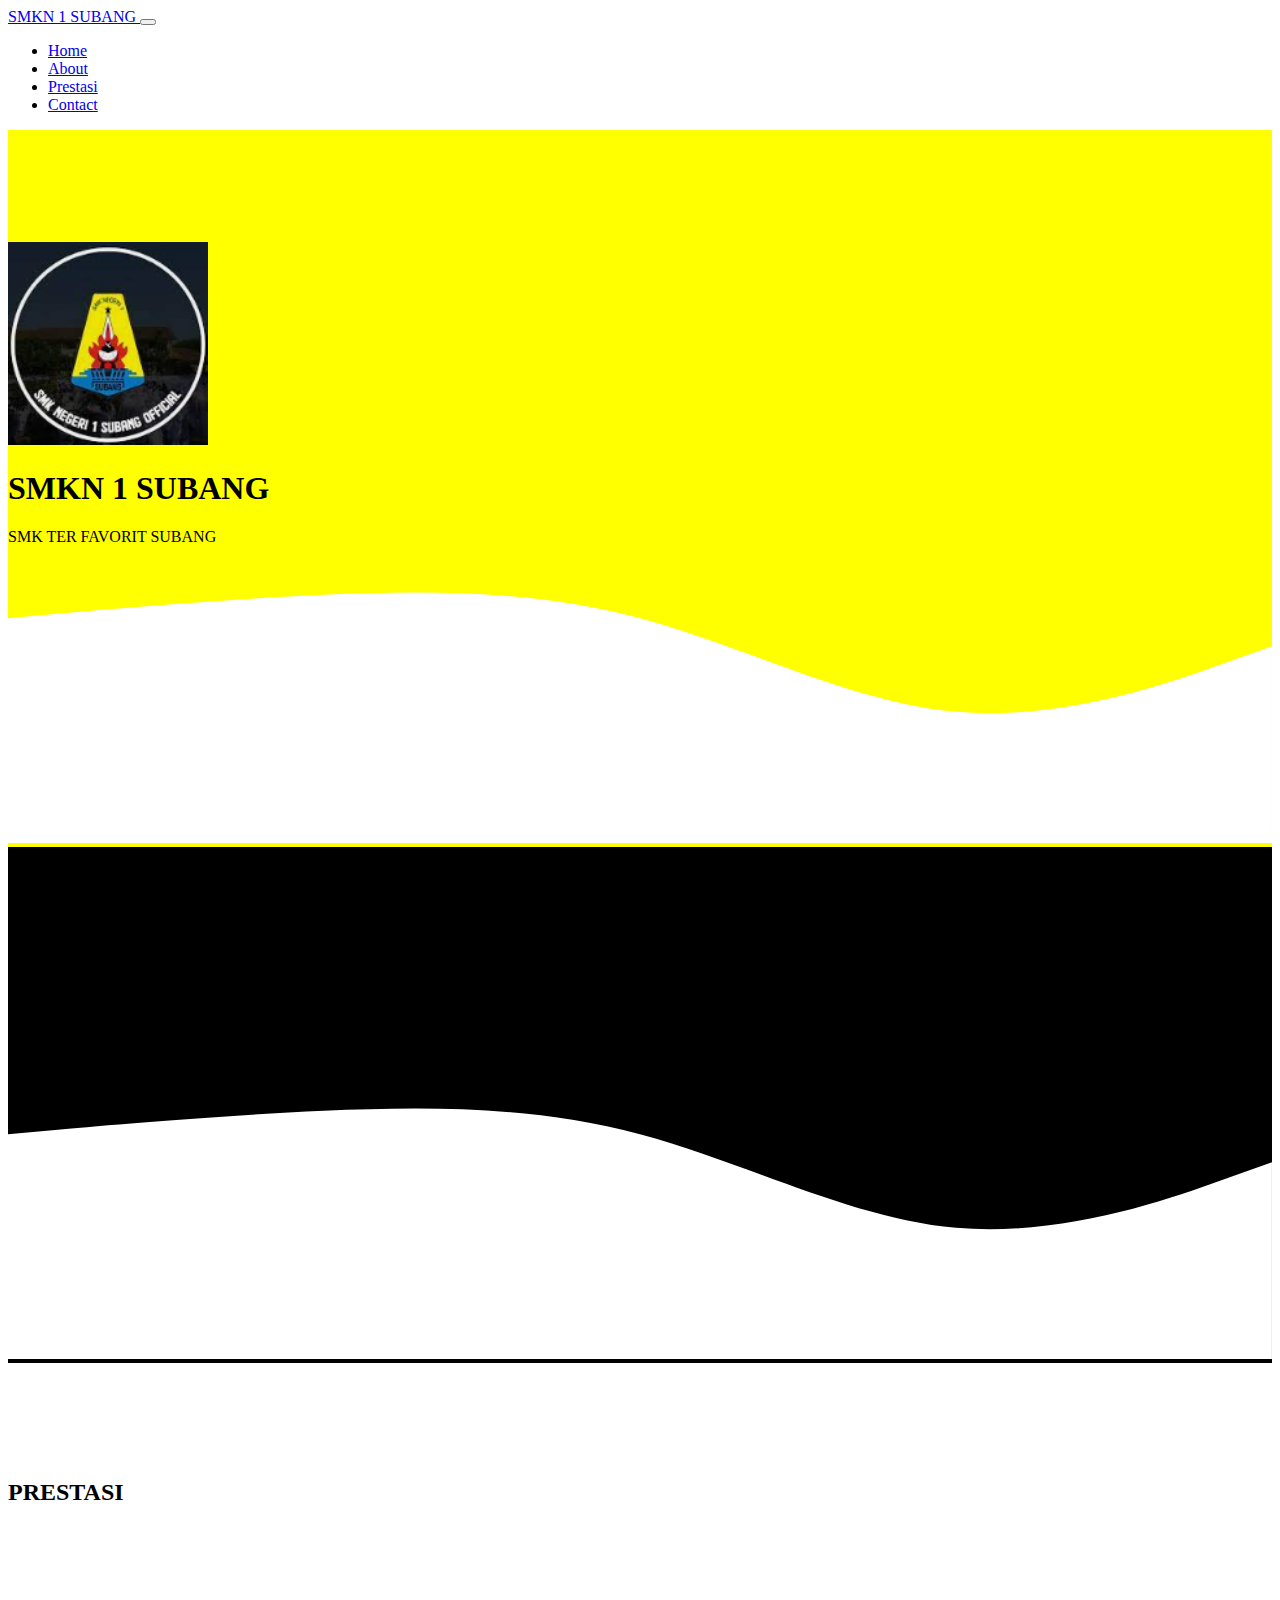
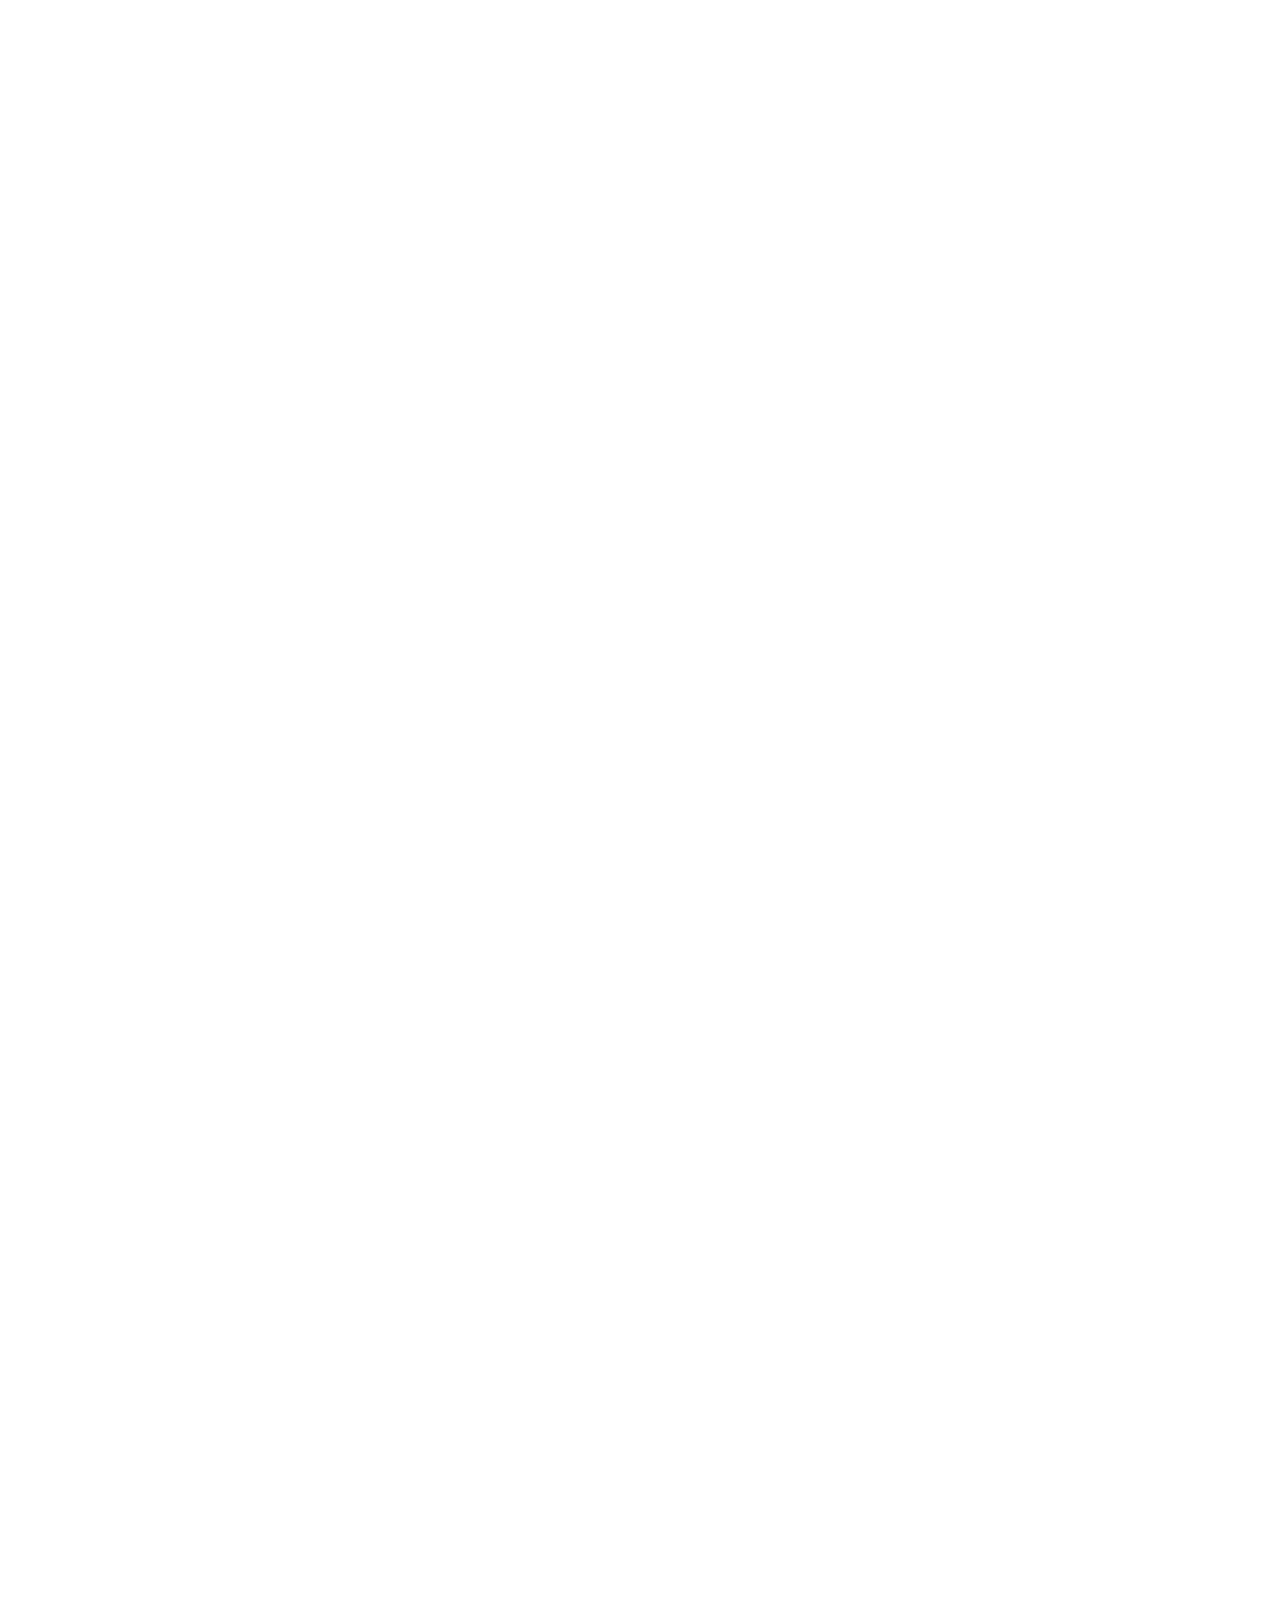
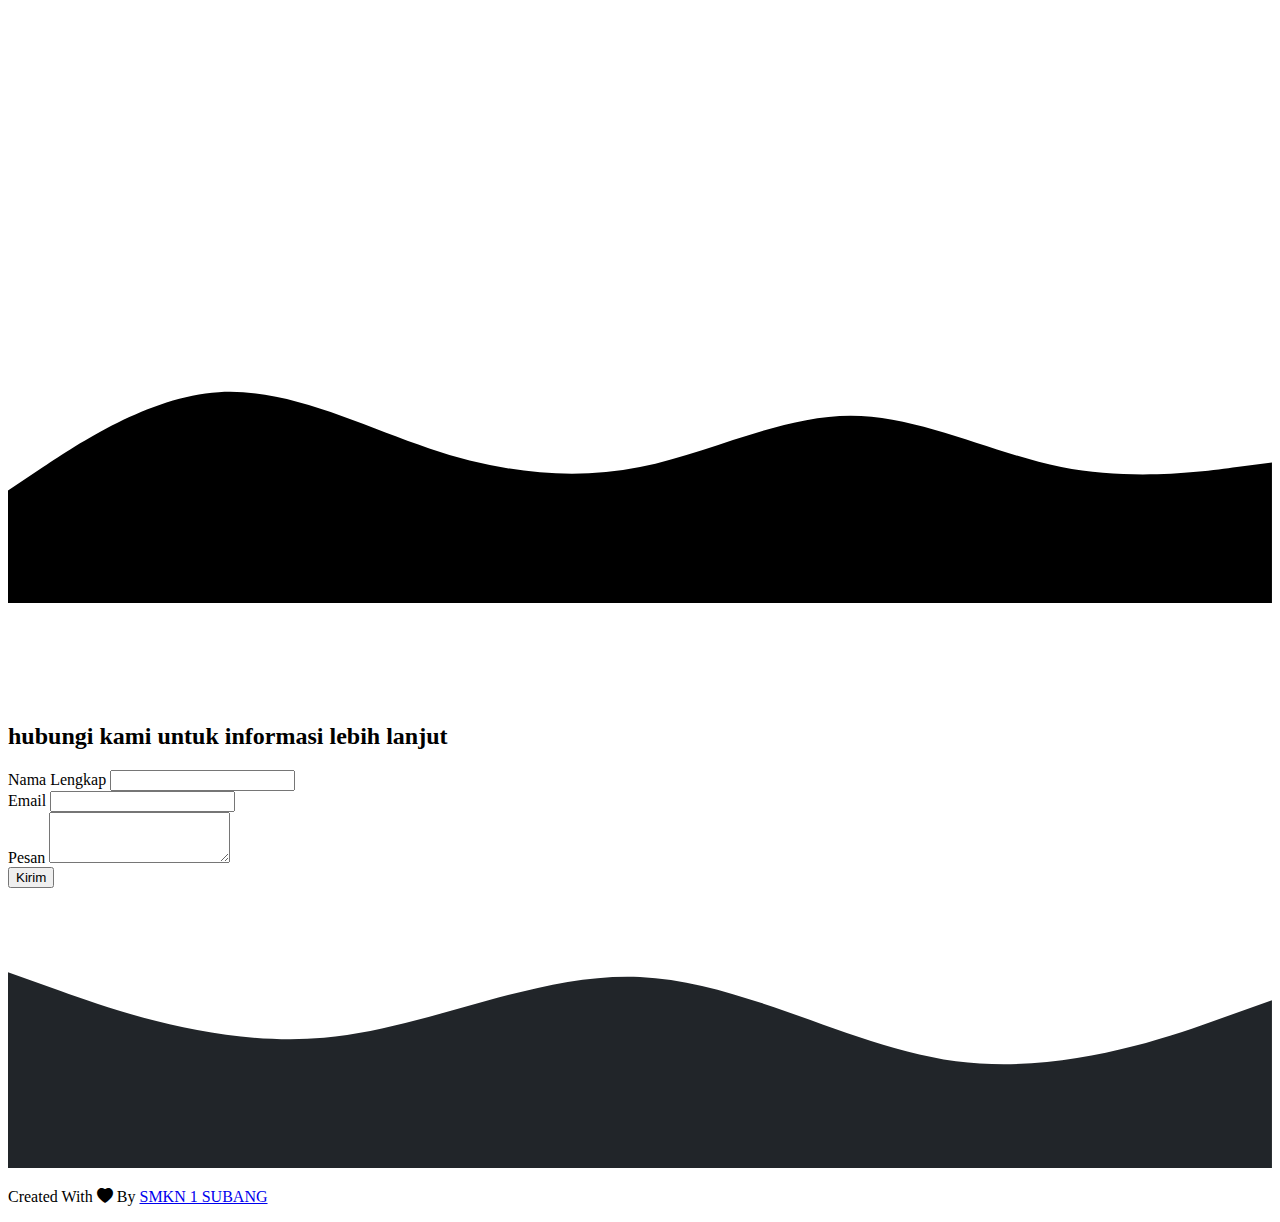
<file: 4-tugasmandiri-websekolah/index.html>
<!DOCTYPE html>
<html lang="en">
  <head>
    <!-- Required meta tags -->
    <meta charset="utf-8" />
    <meta name="viewport" content="width=device-width, initial-scale=1" />

    <!-- Bootstrap CSS -->
    <link href="https://cdn.jsdelivr.net/npm/bootstrap@5.0.2/dist/css/bootstrap.min.css" rel="stylesheet" integrity="sha384-EVSTQN3/azprG1Anm3QDgpJLIm9Nao0Yz1ztcQTwFspd3yD65VohhpuuCOmLASjC" crossorigin="anonymous" />

    <!-- bootstrap icons -->
    <link rel="stylesheet" href="https://cdn.jsdelivr.net/npm/bootstrap-icons@1.8.1/font/bootstrap-icons.css" />

    <!-- AOS -->
    <link rel="stylesheet" href="https://unpkg.com/aos@next/dist/aos.css" />

    <!-- my css -->
    <link rel="stylesheet" href="style.css" />

    <title>SMKN 1 SUBANG</title>
  </head>

  <body id="home">
    <!-- navbar -->
    <nav class="navbar navbar-expand-lg navbar-dark bg-dark shadow fixed-top">
      <div class="container">
        <a class="navbar-brand" href="#">SMKN 1 SUBANG </a>
        <button class="navbar-toggler" type="button" data-bs-toggle="collapse" data-bs-target="#navbarNav" aria-controls="navbarNav" aria-expanded="false" aria-label="Toggle navigation">
          <span class="navbar-toggler-icon"></span>
        </button>
        <div class="collapse navbar-collapse" id="navbarNav">
          <ul class="navbar-nav ms-auto">
            <li class="nav-item">
              <a class="nav-link active" aria-current="page" href="#home">Home</a>
            </li>
            <li class="nav-item">
              <a class="nav-link" href="#about">About</a>
            </li>
            <li class="nav-item">
              <a class="nav-link" href="#projects">Prestasi</a>
            </li>
            <li class="nav-item">
              <a class="nav-link" href="#contact">Contact</a>
            </li>
          </ul>
        </div>
      </div>
    </nav>
    <!-- akhir navbar -->

    <!-- jumbotron -->
    <section class="jumbotron text-center">
      <img src="logo smkn 1 subang.png" alt="Adnan" width="200" class="rounded-circle img-thumbnail" />
      <h1 class="display-4">SMKN 1 SUBANG</h1>
      <p class="lead">SMK TER FAVORIT SUBANG</p>
      <svg xmlns="http://www.w3.org/2000/svg" viewBox="0 0 1440 320">
        <path
          fill="#fff"
          fill-opacity="1"
          d="M0,64L60,58.7C120,53,240,43,360,37.3C480,32,600,32,720,64C840,96,960,160,1080,170.7C1200,181,1320,139,1380,117.3L1440,96L1440,320L1380,320C1320,320,1200,320,1080,320C960,320,840,320,720,320C600,320,480,320,360,320C240,320,120,320,60,320L0,320Z"
        ></path>
      </svg>
    </section>
    <!-- akhir jumbotron -->

    <!-- about -->
    <section id="about">
      <div class="container" data-aos="fade-down-right">
        <div class="row text-center mb-3">
          <div class="col">
            <h2>About Us</h2>
          </div>
        </div>
        <div class="row justify-content-center fs-5 text-center">
          <div class="col-md-4">
            <p>Smkn 1 subang merupakan sekolah terfavorit di daerah subang dengan fasilitas yang bagus</p>
          </div>
          <div class="col-md-4">
            <p>Smkn 1 subang juga merupakan salah satu sekolah yang memiliki banyak piala dan sering memenangkan lomba bergengsi seperti lomba paskibra, dan lain-lain</p>
          </div>
        </div>
      </div>
      <svg xmlns="http://www.w3.org/2000/svg" viewBox="0 0 1440 320">
        <path
          fill="#fff"
          fill-opacity="1"
          d="M0,64L60,58.7C120,53,240,43,360,37.3C480,32,600,32,720,64C840,96,960,160,1080,170.7C1200,181,1320,139,1380,117.3L1440,96L1440,320L1380,320C1320,320,1200,320,1080,320C960,320,840,320,720,320C600,320,480,320,360,320C240,320,120,320,60,320L0,320Z"
        ></path>
      </svg>
    </section>
    <!-- akhir about -->

    <!-- projects -->
    <section class="section" id="projects">
      <div class="container">
        <div class="row text-center mb-3">
          <div class="col">
            <h2>PRESTASI</h2>
          </div>
        </div>
        <div class="row justify-content-center">
          <div class="col-md-4 mb-3">
            <div class="card shadow" data-aos="fade-right" data-aos-offset="450" data-aos-easing="ease-in-sine">
              <img src="paskibra.png" class="card-img-top" alt="penghargaan lomba" />
              <div class="card-body">
                <p class="card-text">Penghargaan yang kami dapatkan ketika memenangkan lomba PASKIBRA</p>
              </div>
            </div>
          </div>
          <div class="col-md-4 mb-3">
            <div class="card shadow" data-aos="flip-up" data-aos-offset="450">
              <img src="lks.png" class="card-img-top" alt="penghargaan lomba" />
              <div class="card-body">
                <p class="card-text">Penghargaan juara 1 dalam lomba LKS tingkat provinsi</p>
              </div>
            </div>
          </div>
          <div class="col-md-4 mb-3">
            <div class="card shadow" data-aos="fade-left" data-aos-offset="450" data-aos-easing="ease-in-sine">
              <img src="hukum.png" class="card-img-top" alt="lomba" />
              <div class="card-body">
                <p class="card-text">Kami juga memenangkan lomba dalam bidang ahli hukum dan menjadi DUTA HUKUM dan HAM</p>
              </div>
            </div>
          </div>
          <div class="col-md-4 mb-3">
            <div class="card shadow" data-aos="fade-up" data-aos-duration="2000">
              <img src="motor.png" class="card-img-top" alt="penghargaan tertinggi " />
              <div class="card-body">
                <p class="card-text">ini merupakan salah satu penemuan smkn 1 subang dalam dunia otomotif</p>
              </div>
            </div>
          </div>
          <div class="col-md-4 mb-3">
            <div class="card shadow" data-aos="fade-up" data-aos-duration="2000">
              <img src="media.png" class="card-img-top" alt="SFW SQUAD" />
              <div class="card-body">
                <p class="card-text">Kami juga pernah di liput 6 media ternama</p>
              </div>
            </div>
          </div>
        </div>
      </div>

      <svg xmlns="http://www.w3.org/2000/svg" viewBox="0 0 1440 320">
        <path
          fill="#000"
          fill-opacity="1"
          d="M0,192L40,165.3C80,139,160,85,240,80C320,75,400,117,480,144C560,171,640,181,720,165.3C800,149,880,107,960,106.7C1040,107,1120,149,1200,165.3C1280,181,1360,171,1400,165.3L1440,160L1440,320L1400,320C1360,320,1280,320,1200,320C1120,320,1040,320,960,320C880,320,800,320,720,320C640,320,560,320,480,320C400,320,320,320,240,320C160,320,80,320,40,320L0,320Z"
        ></path>
      </svg>
    </section>
    <!-- akhir projects -->

    <!-- contact -->
    <section id="contact">
      <div class="container">
        <div class="row text-center mb-3">
          <div class="col">
            <h2>hubungi kami untuk informasi lebih lanjut</h2>
          </div>
        </div>
        <div class="row justify-content-center">
          <div class="col-md-6">
            <form>
              <div class="mb-3">
                <label for="name" class="form-label">Nama Lengkap</label>
                <input type="text" class="form-control" id="name" aria-describedby="name" />
              </div>
              <div class="mb-3">
                <label for="email" class="form-label">Email</label>
                <input type="email" class="form-control" id="email" aria-describedby="email" />
              </div>
              <div class="mb-3">
                <label for="pesan" class="form-label">Pesan</label>
                <textarea class="form-control" id="pesan" rows="3"></textarea>
              </div>
              <button type="submit" class="btn btn-primary">Kirim</button>
            </form>
          </div>
        </div>
      </div>

      <svg xmlns="http://www.w3.org/2000/svg" viewBox="0 0 1440 320">
        <path
          fill="#212529"
          fill-opacity="1"
          d="M0,96L60,117.3C120,139,240,181,360,170.7C480,160,600,96,720,101.3C840,107,960,181,1080,197.3C1200,213,1320,171,1380,149.3L1440,128L1440,320L1380,320C1320,320,1200,320,1080,320C960,320,840,320,720,320C600,320,480,320,360,320C240,320,120,320,60,320L0,320Z"
        ></path>
      </svg>
    </section>
    <!-- akhir contact -->

    <!-- footer -->
    <footer class="bg-dark text-white text-center pb-5">
      <p>Created With <i class="=bi bi-heart-fill text-danger"></i> By <a href="https://www.youtube.com/c/SMKNegeri1SubangOfficial/videos" class="text-white fw-bold">SMKN 1 SUBANG</a></p>
    </footer>
    <!-- akhir footer -->

    <script src="https://cdn.jsdelivr.net/npm/bootstrap@5.0.2/dist/js/bootstrap.bundle.min.js" integrity="sha384-MrcW6ZMFYlzcLA8Nl+NtUVF0sA7MsXsP1UyJoMp4YLEuNSfAP+JcXn/tWtIaxVXM" crossorigin="anonymous"></script>

    <script src="https://unpkg.com/aos@next/dist/aos.js"></script>
    <script>
      AOS.init({
        once: true,
      });
    </script>
  </body>
</html>
</file>
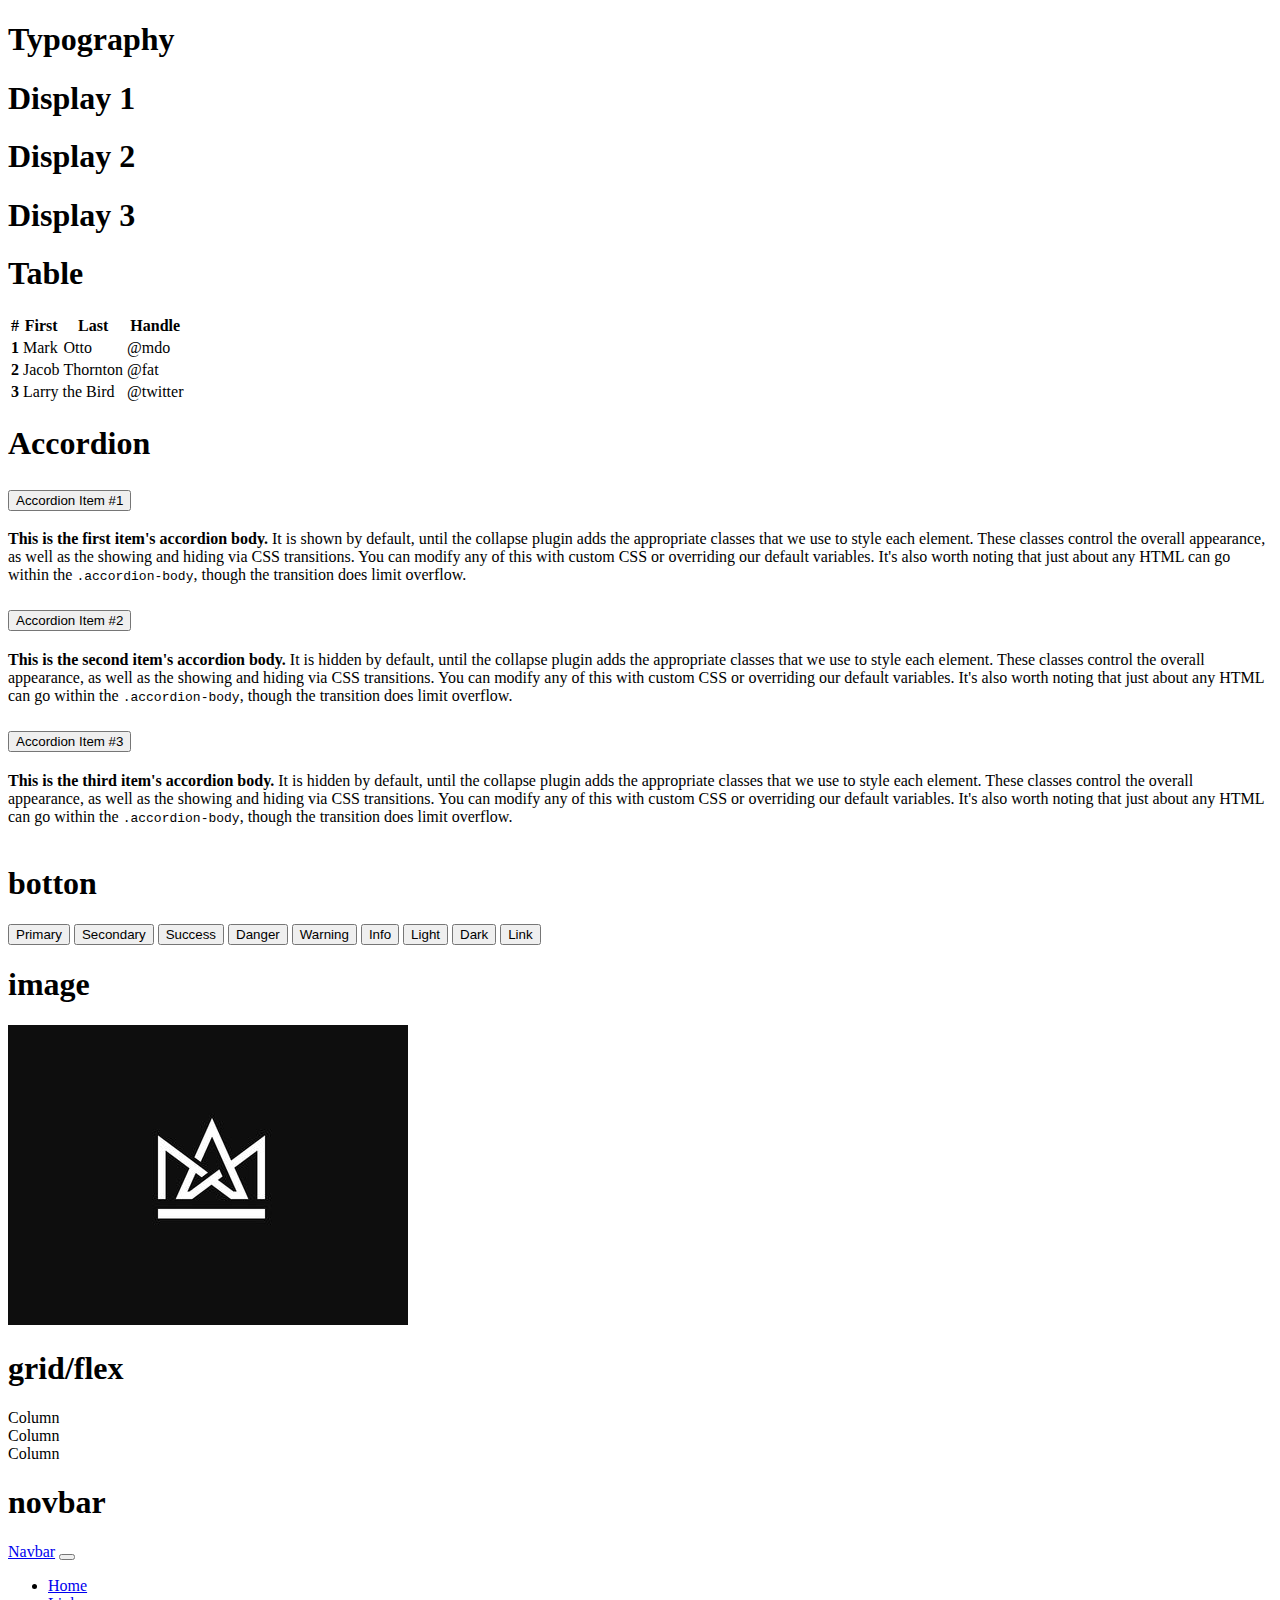
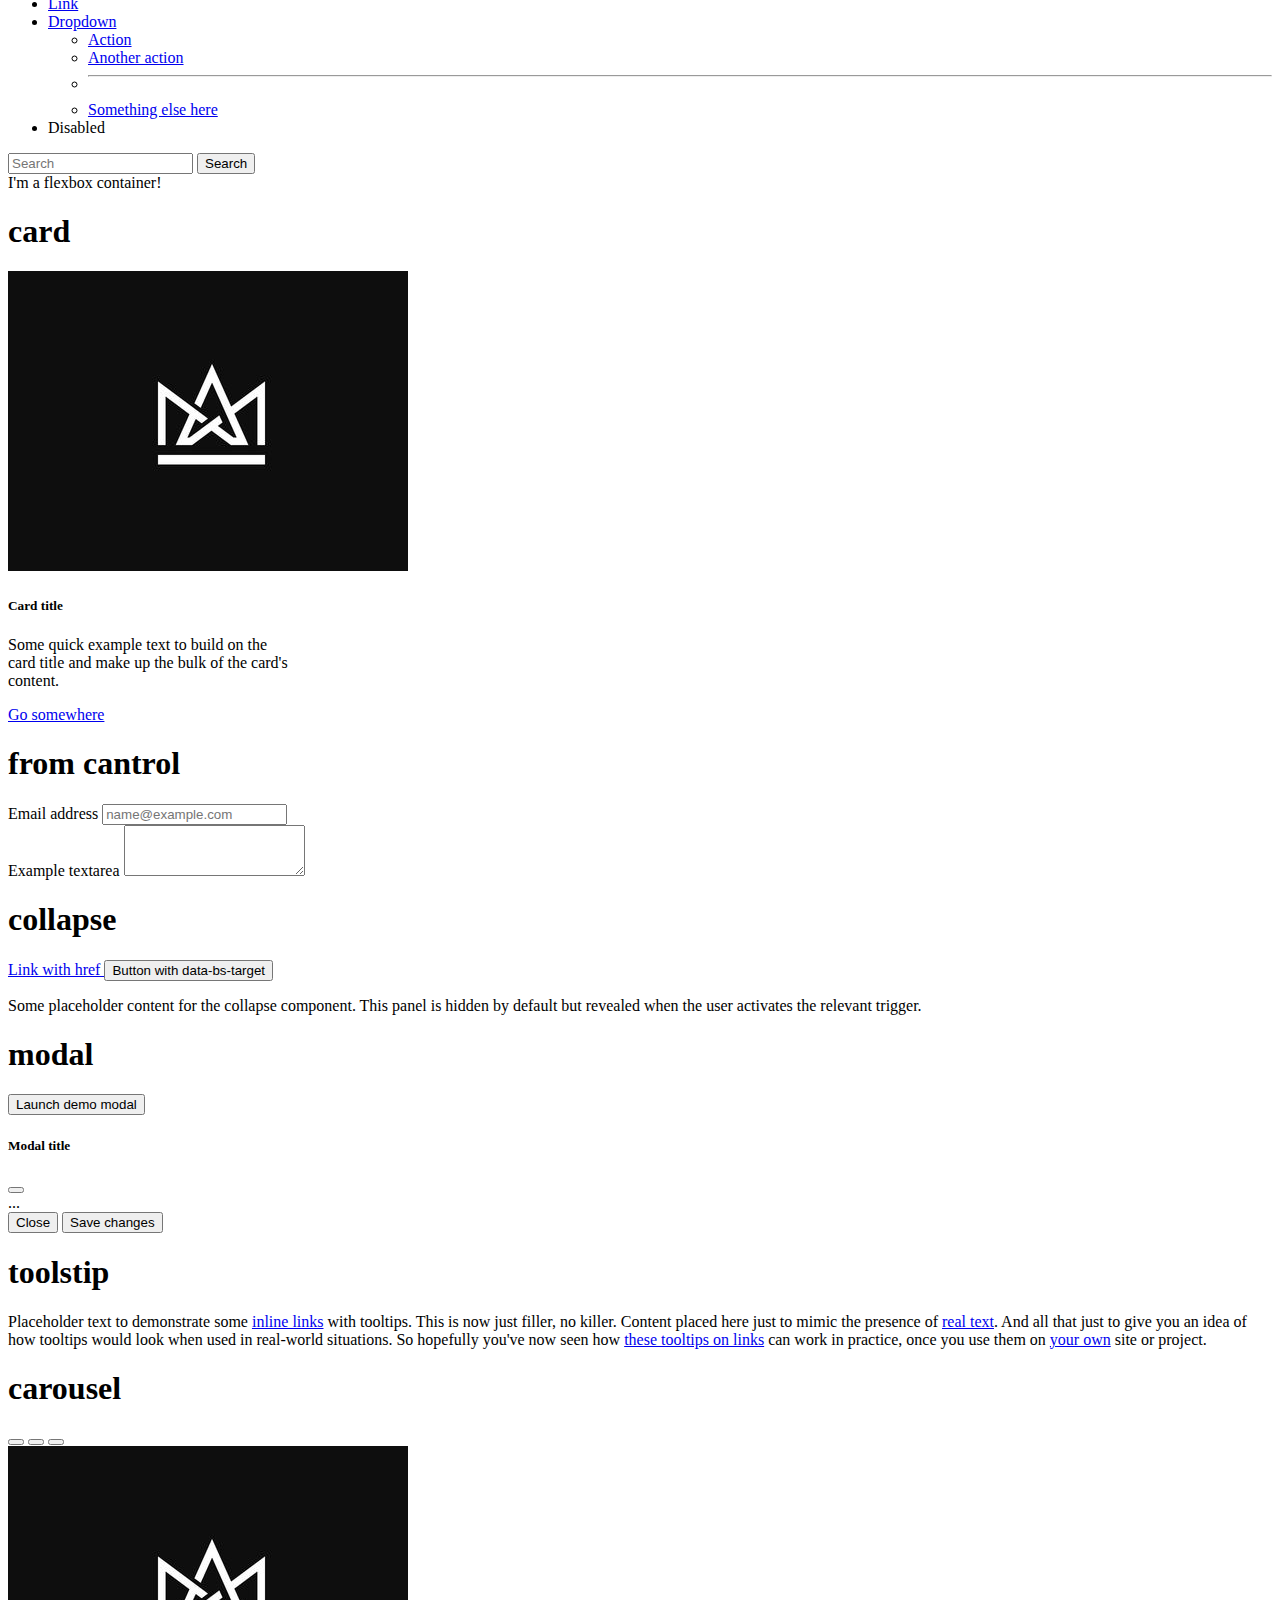
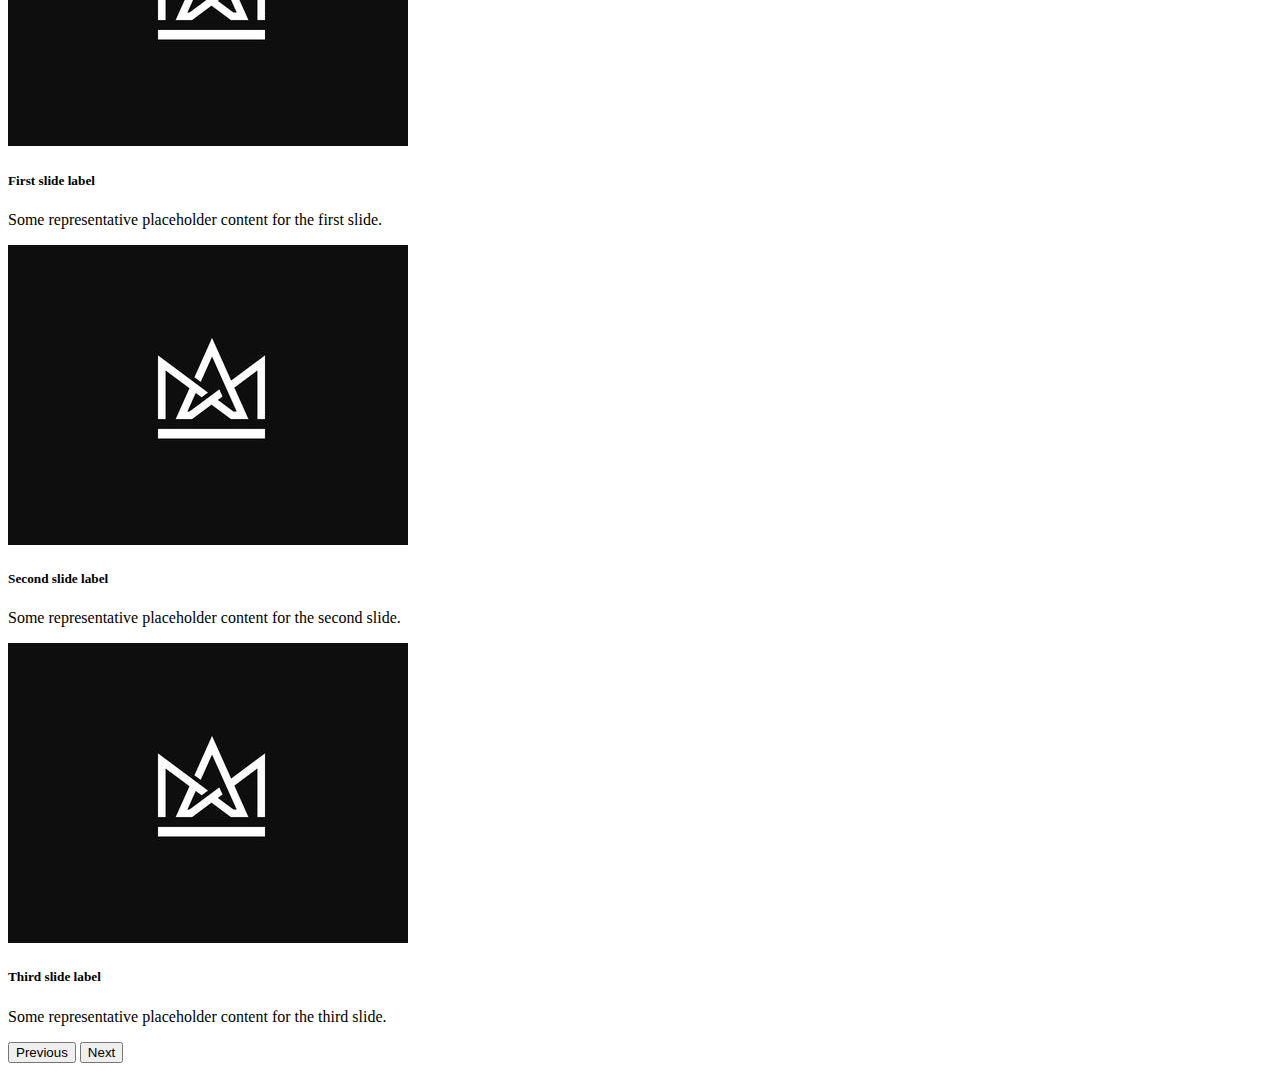
<file: Belajar-Bootstrap/index.html>
<!doctype html>
<html lang="en">
  <head>
    <meta charset="utf-8">
    <meta name="viewport" content="width=device-width, initial-scale=1">
    <title>Belajar Bootstrap | Adnan</title>
    <link href="https://cdn.jsdelivr.net/npm/bootstrap@5.2.0/dist/css/bootstrap.min.css" rel="stylesheet" integrity="sha384-gH2yIJqKdNHPEq0n4Mqa/HGKIhSkIHeL5AyhkYV8i59U5AR6csBvApHHNl/vI1Bx" crossorigin="anonymous">
  </head>
  <body>
    <h1 class="text-light text-bg-danger">Typography</h1>
    <h1 class="display-1">Display 1</h1>
    <h1 class="display-2">Display 2</h1>
    <h1 class="display-3">Display 3</h1>
    <h1 class="text-light text-bg-danger">Table</h1>
    <table class="table">
      <table class="table table-dark table-stripped"
    <thead>
    <tr>
      <th scope="col">#</th>
      <th scope="col">First</th>
      <th scope="col">Last</th>
      <th scope="col">Handle</th>
    </tr>
  </thead>
  <tbody>
    <tr>
      <th scope="row">1</th>
      <td>Mark</td>
      <td>Otto</td>
      <td>@mdo</td>
    </tr>
    <tr>
      <th scope="row">2</th>
      <td>Jacob</td>
      <td>Thornton</td>
      <td>@fat</td>
    </tr>
    <tr>
      <th scope="row">3</th>
      <td colspan="2">Larry the Bird</td>
      <td>@twitter</td>
    </tr>
  </tbody>
</table>
    <h1 class="text-light text-bg-danger">Accordion</h1>
    <div class="accordion" id="accordionExample">
    <div class="accordion-item">
    <h2 class="accordion-header" id="headingOne">
      <button class="accordion-button" type="button" data-bs-toggle="collapse" data-bs-target="#collapseOne" aria-expanded="true" aria-controls="collapseOne">
        Accordion Item #1
      </button>
    </h2>
    <div id="collapseOne" class="accordion-collapse collapse show" aria-labelledby="headingOne" data-bs-parent="#accordionExample">
      <div class="accordion-body">
        <strong>This is the first item's accordion body.</strong> It is shown by default, until the collapse plugin adds the appropriate classes that we use to style each element. These classes control the overall appearance, as well as the showing and hiding via CSS transitions. You can modify any of this with custom CSS or overriding our default variables. It's also worth noting that just about any HTML can go within the <code>.accordion-body</code>, though the transition does limit overflow.
      </div>
    </div>
  </div>
  <div class="accordion-item">
    <h2 class="accordion-header" id="headingTwo">
      <button class="accordion-button collapsed" type="button" data-bs-toggle="collapse" data-bs-target="#collapseTwo" aria-expanded="false" aria-controls="collapseTwo">
        Accordion Item #2
      </button>
    </h2>
    <div id="collapseTwo" class="accordion-collapse collapse" aria-labelledby="headingTwo" data-bs-parent="#accordionExample">
      <div class="accordion-body">
        <strong>This is the second item's accordion body.</strong> It is hidden by default, until the collapse plugin adds the appropriate classes that we use to style each element. These classes control the overall appearance, as well as the showing and hiding via CSS transitions. You can modify any of this with custom CSS or overriding our default variables. It's also worth noting that just about any HTML can go within the <code>.accordion-body</code>, though the transition does limit overflow.
      </div>
    </div>
  </div>
  <div class="accordion-item">
    <h2 class="accordion-header" id="headingThree">
      <button class="accordion-button collapsed" type="button" data-bs-toggle="collapse" data-bs-target="#collapseThree" aria-expanded="false" aria-controls="collapseThree">
        Accordion Item #3
      </button>
    </h2>
    <div id="collapseThree" class="accordion-collapse collapse" aria-labelledby="headingThree" data-bs-parent="#accordionExample">
      <div class="accordion-body">
        <strong>This is the third item's accordion body.</strong> It is hidden by default, until the collapse plugin adds the appropriate classes that we use to style each element. These classes control the overall appearance, as well as the showing and hiding via CSS transitions. You can modify any of this with custom CSS or overriding our default variables. It's also worth noting that just about any HTML can go within the <code>.accordion-body</code>, though the transition does limit overflow.

        <br><br>

    </div>
  </div>
</div>

    <script src="https://cdn.jsdelivr.net/npm/bootstrap@5.2.0/dist/js/bootstrap.bundle.min.js" integrity="sha384-A3rJD856KowSb7dwlZdYEkO39Gagi7vIsF0jrRAoQmDKKtQBHUuLZ9AsSv4jD4Xa" crossorigin="anonymous"></script>
    <h1 class="text-light text-bg-danger">botton</h1>
      <button type="button" class="btn btn-primary">Primary</button>
      <button type="button" class="btn btn-secondary">Secondary</button>
      <button type="button" class="btn btn-success">Success</button>
      <button type="button" class="btn btn-danger">Danger</button>
      <button type="button" class="btn btn-warning">Warning</button>
      <button type="button" class="btn btn-info">Info</button>
      <button type="button" class="btn btn-light">Light</button>
      <button type="button" class="btn btn-dark">Dark</button>
      <button type="button" class="btn btn-link">Link</button>
      </div>
      <h1 class="text-light text-bg-danger">image</h1>
      <img src="download.jpg" class="img-fluid">
      <h1 class="text-light text-bg-danger">grid/flex</h1>
      <div class="container text-center">
        <div class="row">
          <div class="col">
            Column
          </div>
          <div class="col">
            Column
          </div>
          <div class="col">
            Column
          </div>
        </div>
      </div>
      <h1 class="text-light text-bg-danger">novbar</h1>
      <nav class="navbar navbar-expand-lg bg-light">
        <div class="container-fluid">
          <a class="navbar-brand" href="#">Navbar</a>
          <button class="navbar-toggler" type="button" data-bs-toggle="collapse" data-bs-target="#navbarSupportedContent" aria-controls="navbarSupportedContent" aria-expanded="false" aria-label="Toggle navigation">
            <span class="navbar-toggler-icon"></span>
          </button>
          <div class="collapse navbar-collapse" id="navbarSupportedContent">
            <ul class="navbar-nav me-auto mb-2 mb-lg-0">
              <li class="nav-item">
                <a class="nav-link active" aria-current="page" href="#">Home</a>
              </li>
              <li class="nav-item">
                <a class="nav-link" href="#">Link</a>
              </li>
              <li class="nav-item dropdown">
                <a class="nav-link dropdown-toggle" href="#" role="button" data-bs-toggle="dropdown" aria-expanded="false">
                  Dropdown
                </a>
                <ul class="dropdown-menu">
                  <li><a class="dropdown-item" href="#">Action</a></li>
                  <li><a class="dropdown-item" href="#">Another action</a></li>
                  <li><hr class="dropdown-divider"></li>
                  <li><a class="dropdown-item" href="#">Something else here</a></li>
                </ul>
              </li>
              <li class="nav-item">
                <a class="nav-link disabled">Disabled</a>
              </li>
            </ul>
            <form class="d-flex" role="search">
              <input class="form-control me-2" type="search" placeholder="Search" aria-label="Search">
              <button class="btn btn-outline-success" type="submit">Search</button>
            </form>
          </div>
        </div>
      </nav>
      <div class="d-flex p-2">I'm a flexbox container!</div>
      <h1 class="text-light text-bg-danger">card</h1>
      <div class="card" style="width: 18rem;">
        <img src="download.jpg" class="card-img-top" alt="200px">
        <div class="card-body">
          <h5 class="card-title">Card title</h5>
          <p class="card-text">Some quick example text to build on the card title and make up the bulk of the card's content.</p>
          <a href="#" class="btn btn-primary">Go somewhere</a>
        </div>
      </div>
      <h1 class="text-light text-bg-danger">from cantrol</h1>
      <div class="mb-3">
        <label for="exampleFormControlInput1" class="form-label">Email address</label>
        <input type="email" class="form-control" id="exampleFormControlInput1" placeholder="name@example.com">
      </div>
      <div class="mb-3">
        <label for="exampleFormControlTextarea1" class="form-label">Example textarea</label>
        <textarea class="form-control" id="exampleFormControlTextarea1" rows="3"></textarea>
      </div>
      <h1 class="text-light text-bg-danger">collapse</h1>
      <p>
        <a class="btn btn-primary" data-bs-toggle="collapse" href="#collapseExample" role="button" aria-expanded="false" aria-controls="collapseExample">
          Link with href
        </a>
        <button class="btn btn-primary" type="button" data-bs-toggle="collapse" data-bs-target="#collapseExample" aria-expanded="false" aria-controls="collapseExample">
          Button with data-bs-target
        </button>
      </p>
      <div class="collapse" id="collapseExample">
        <div class="card card-body">
          Some placeholder content for the collapse component. This panel is hidden by default but revealed when the user activates the relevant trigger.
        </div>
      </div>
      <h1 class="text-light text-bg-danger">modal</h1>
      <!-- Button trigger modal -->
<button type="button" class="btn btn-primary" data-bs-toggle="modal" data-bs-target="#exampleModal">
  Launch demo modal
</button>

<!-- Modal -->
<div class="modal fade" id="exampleModal" tabindex="-1" aria-labelledby="exampleModalLabel" aria-hidden="true">
  <div class="modal-dialog">
    <div class="modal-content">
      <div class="modal-header">
        <h5 class="modal-title" id="exampleModalLabel">Modal title</h5>
        <button type="button" class="btn-close" data-bs-dismiss="modal" aria-label="Close"></button>
      </div>
      <div class="modal-body">
        ...
      </div>
      <div class="modal-footer">
        <button type="button" class="btn btn-secondary" data-bs-dismiss="modal">Close</button>
        <button type="button" class="btn btn-primary">Save changes</button>
      </div>
    </div>
  </div>
</div>
<h1 class="text-light text-bg-danger">toolstip</h1>
<p class="muted">Placeholder text to demonstrate some <a href="#" data-bs-toggle="tooltip" data-bs-title="Default tooltip">inline links</a> with tooltips. This is now just filler, no killer. Content placed here just to mimic the presence of <a href="#" data-bs-toggle="tooltip" data-bs-title="Another tooltip">real text</a>. And all that just to give you an idea of how tooltips would look when used in real-world situations. So hopefully you've now seen how <a href="#" data-bs-toggle="tooltip" data-bs-title="Another one here too">these tooltips on links</a> can work in practice, once you use them on <a href="#" data-bs-toggle="tooltip" data-bs-title="The last tip!">your own</a> site or project.
</p>
<h1 class="text-light text-bg-danger">carousel</h1>
<div id="carouselExampleCaptions" class="carousel slide" data-bs-ride="false">
  <div class="carousel-indicators">
    <button type="button" data-bs-target="#carouselExampleCaptions" data-bs-slide-to="0" class="active" aria-current="true" aria-label="Slide 1"></button>
    <button type="button" data-bs-target="#carouselExampleCaptions" data-bs-slide-to="1" aria-label="Slide 2"></button>
    <button type="button" data-bs-target="#carouselExampleCaptions" data-bs-slide-to="2" aria-label="Slide 3"></button>
  </div>
  <div class="carousel-inner">
    <div class="carousel-item active">
      <img src="download.jpg" class="d-block w-100" alt="200px">
      <div class="carousel-caption d-none d-md-block">
        <h5>First slide label</h5>
        <p>Some representative placeholder content for the first slide.</p>
      </div>
    </div>
    <div class="carousel-item">
      <img src="download.jpg" class="d-block w-100" alt="200px">
      <div class="carousel-caption d-none d-md-block">
        <h5>Second slide label</h5>
        <p>Some representative placeholder content for the second slide.</p>
      </div>
    </div>
    <div class="carousel-item">
      <img src="download.jpg" class="d-block w-100" alt="200px">
      <div class="carousel-caption d-none d-md-block">
        <h5>Third slide label</h5>
        <p>Some representative placeholder content for the third slide.</p>
      </div>
    </div>
  </div>
  <button class="carousel-control-prev" type="button" data-bs-target="#carouselExampleCaptions" data-bs-slide="prev">
    <span class="carousel-control-prev-icon" aria-hidden="true"></span>
    <span class="visually-hidden">Previous</span>
  </button>
  <button class="carousel-control-next" type="button" data-bs-target="#carouselExampleCaptions" data-bs-slide="next">
    <span class="carousel-control-next-icon" aria-hidden="true"></span>
    <span class="visually-hidden">Next</span>
  </button>
</div>
  </body>
</html>
</file>
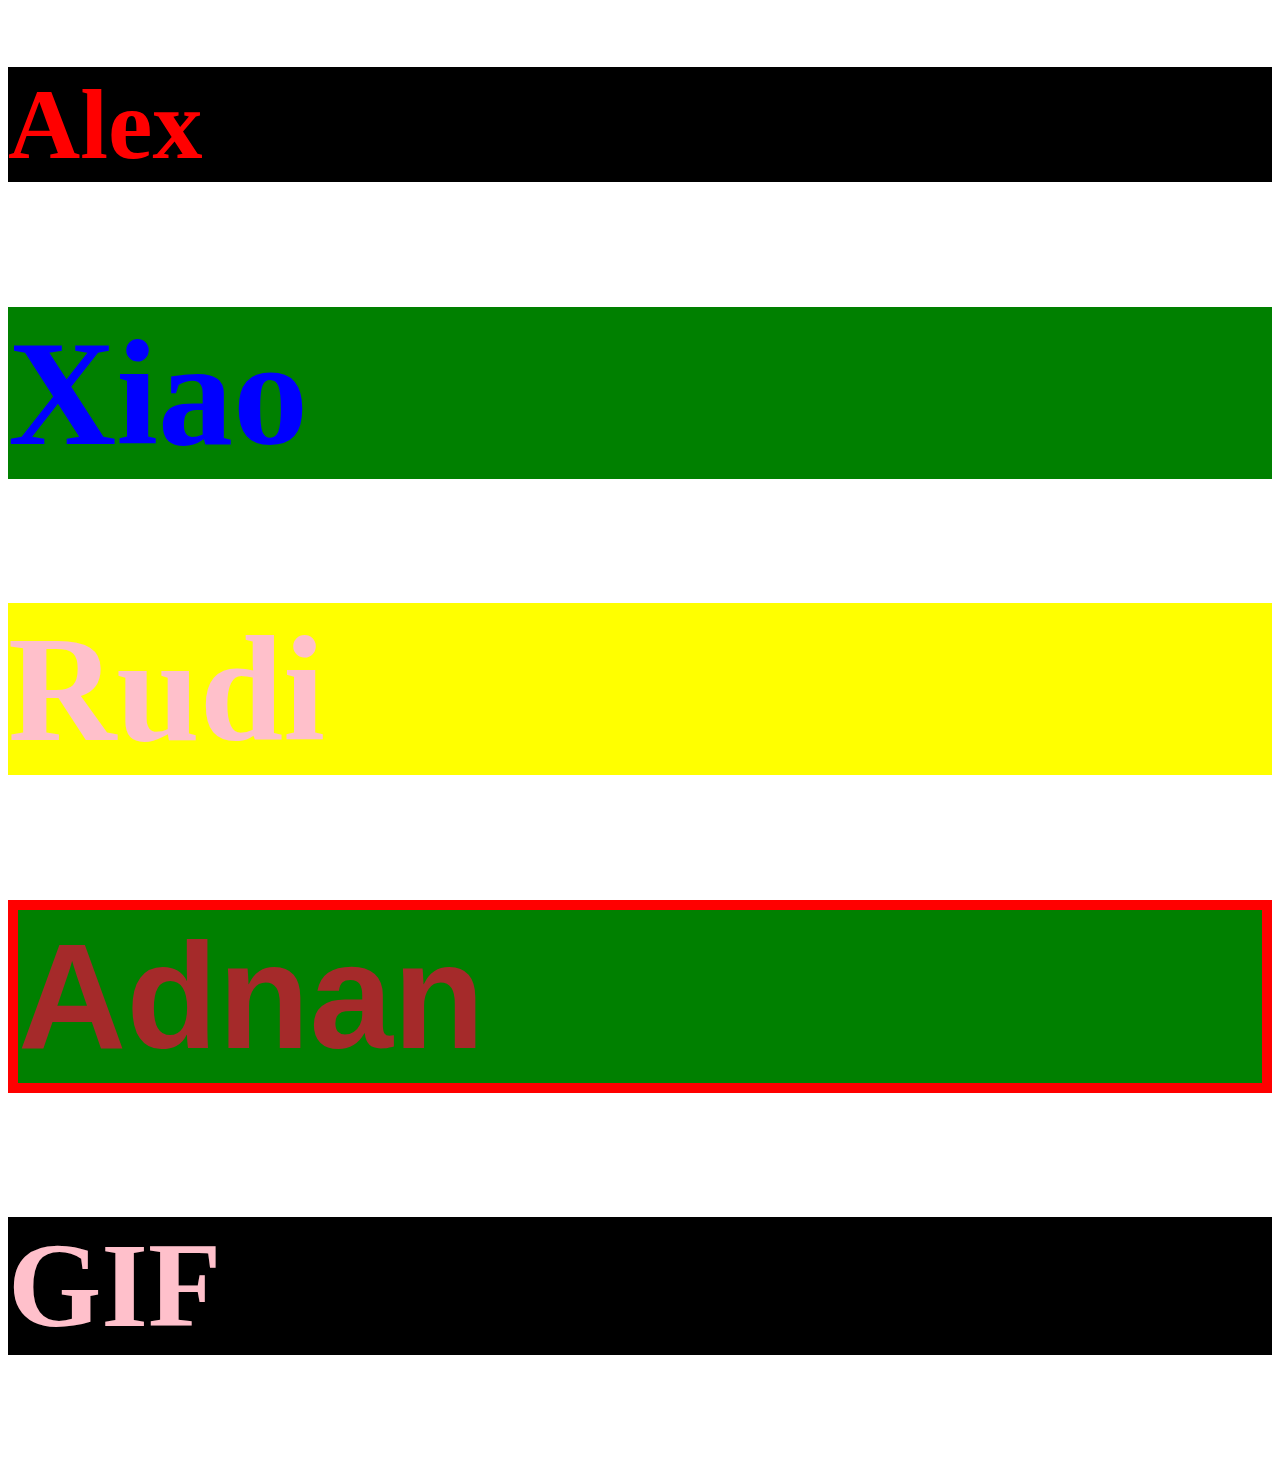
<file: BelajarCSS.html>
<!DOCTYPE html>
<html>
<head>
    <title>Belajar CSS</title>
    <link rel="stylesheet" href="style.css"/>
    <style>
    			  	h2 {
    								color:blue;
    								font-size:150px;
    								background-color:green;
    								}
    								.nama{
    								color:pink;
    								background-color:yellow;
    							 }
    								#nama{
    								font-family:'arial',serif;
    								color:brown;
    								}
    								</style>
</head>
<body>
				<h1 style="color :red;font-size:100px; background-color: black;">Alex</h1>
				<h2>Xiao</h2>
				<h2 class="nama">Rudi</h2>
				<h2 id="nama">Adnan</h2>
				<h3>GIF</h3>					
</body>
</file>
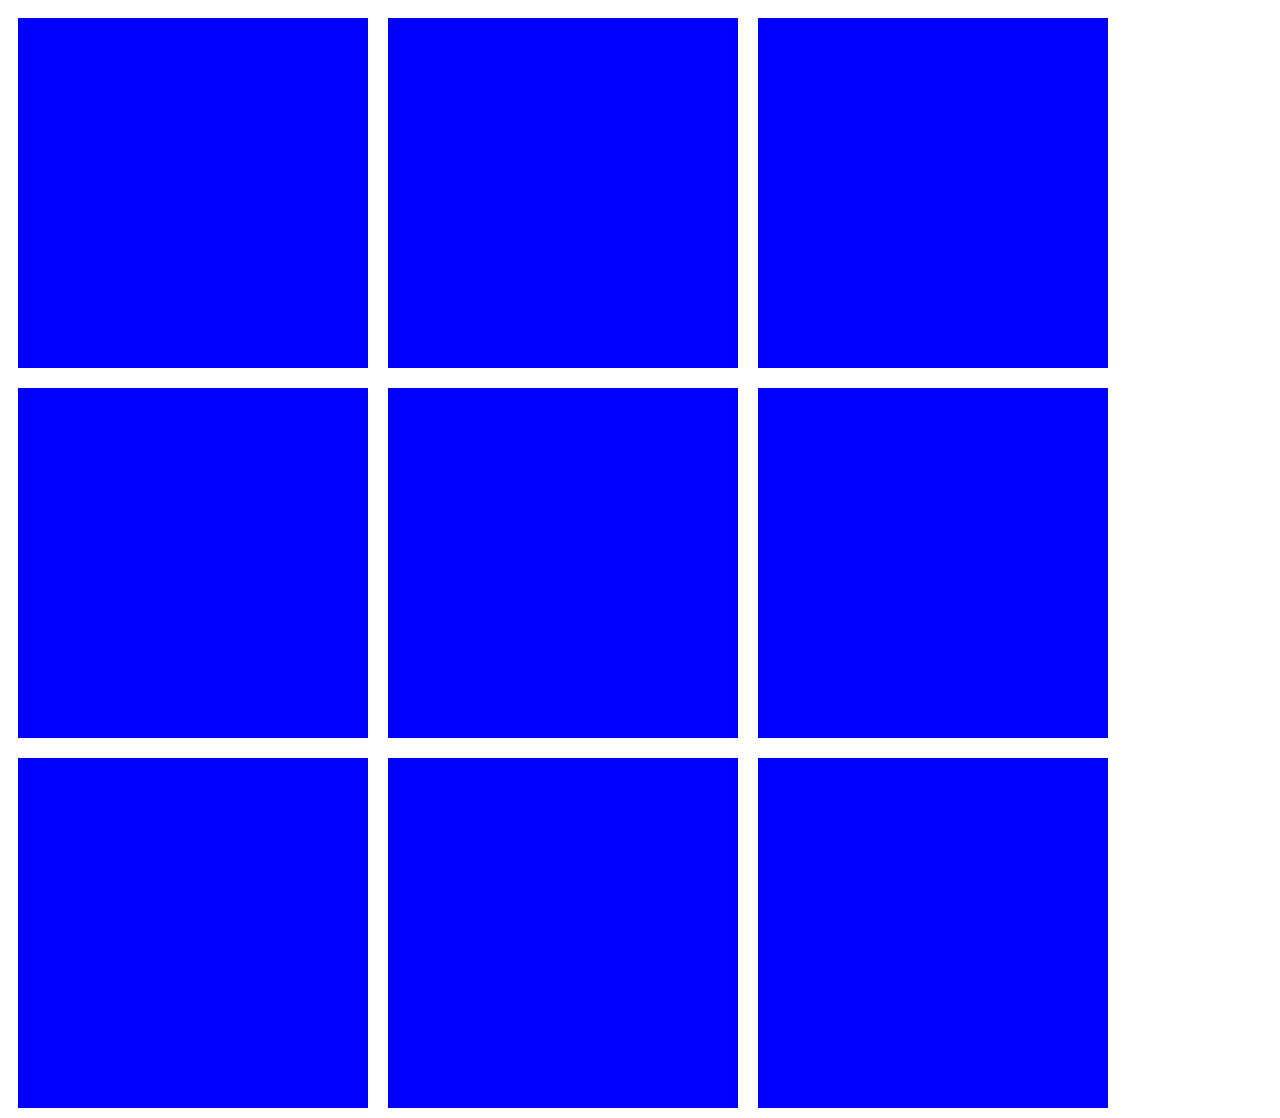
<file: Belajar responsive-media screen/belajar-responsif.html>
<!DOCTYPE html>
<html lang="en">
<head>
    <meta charset="UTF-8">
    <meta http-equiv="X-UA-Compatible" content="IE=edge">
    <meta name="viewport" content="width=device-width, initial-scale=1.0">
    <title>Document</title>
    <link rel="stylesheet" href="balajar-responsif.css".css">
</head>
<body>
    <div class="container">
        <div class="box"></div>
        <div class="box"></div>
        <div class="box"></div>
        <div class="box"></div>
        <div class="box"></div>
        <div class="box"></div>
        <div class="box"></div>
        <div class="box"></div>
        <div class="box"></div>
    </div>
</body>
</html>
</file>
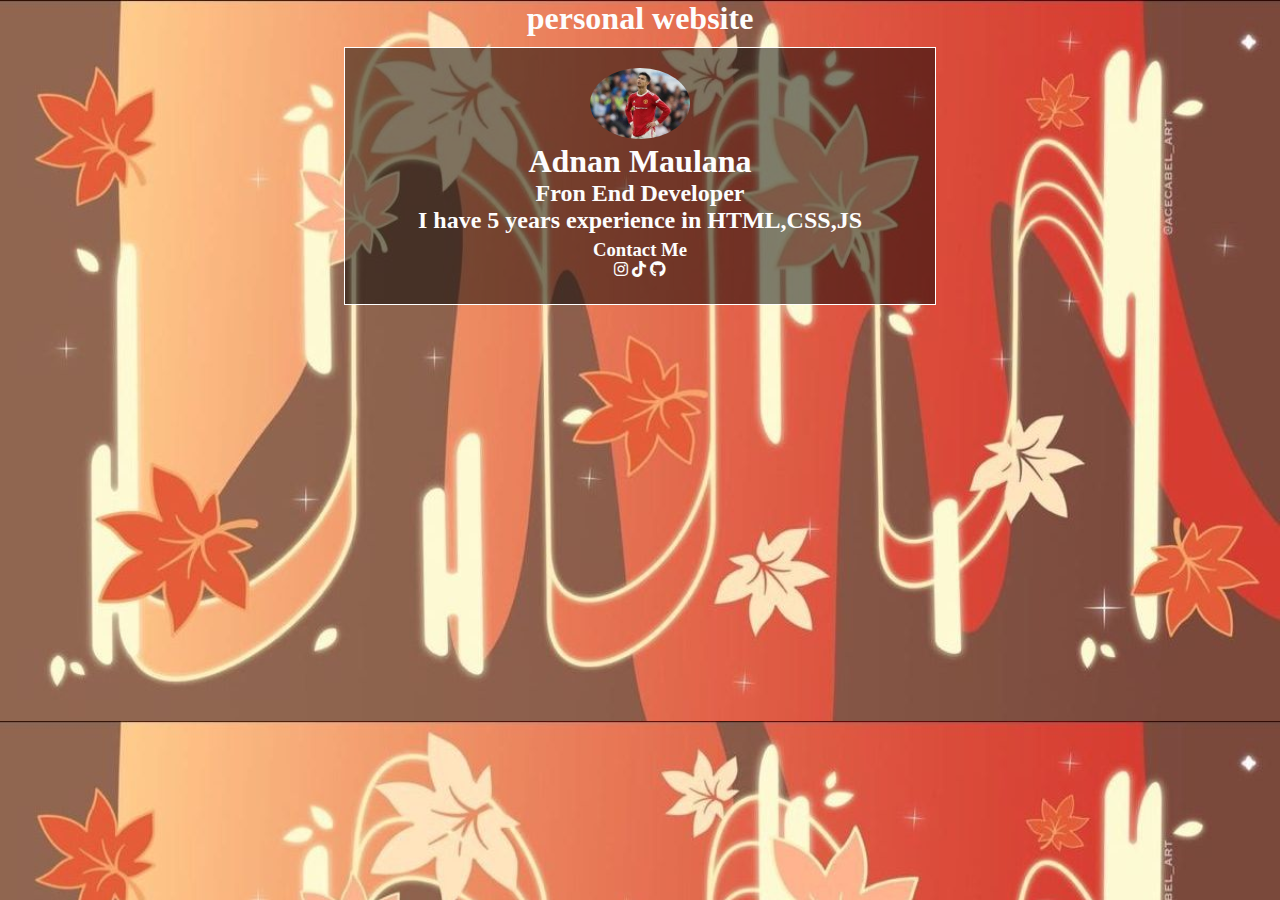
<file: Personal Website/Personal.html>
<!DOCTYPE html>
<html>
<head>
    <title>Adnan Maulana</title>
    <link rel="stylesheet" href="personal.css"/>
    <link rel="stylesheet" href="https://cdnjs.cloudflare.com/ajax/libs/font-awesome/6.1.2/css/all.min.css"/>
    </head>
    <body>
    	<h1>personal website</h1>
    	<div class="centerbox">
    	     <div class ="avatar">
    	     		<center>
    	     				<img src="profile.png" width="100px"</center>	
    	     				</div>
    	     				<div class ="content">
    	     					<h1>Adnan Maulana</h1>
    	     					<h2>Fron End Developer</h>
    	     					<p>I have 5 years experience in HTML,CSS,JS </p>			
    	     				</div>
    	     				<div class="social">
    	     								<h3>Contact Me</h3>
    	     								<center>
    	     								        <a href="#"><i class="fab fa-instagram"></i></a>
    	     										<a href="#"><i class="fab fa-tiktok"></i></a>
    	     										<a href="#"><i class="fab fa-github"></i></a>
    	     								</center>    	     								
    	     				</div>
    	     				</div>		
    </body>
    </html>
</file>
<file: 4-tugasmandiri-websekolah/style.css>
.jumbotron {
  padding-top: 7rem;
  background-color: yellow;
}

#project {
  background-color: grey;
}

section {
  padding-top: 6rem;
}

#about {
  background-color: black;
  color: white;
}
</file>
<file: style.css>
h3{
			 color:pink;
			 font-size:120px;
			 background-color:black;
			 }
#nama{
   border:10px solid red;
}
</file>
<file: Belajar responsive-media screen/balajar-responsif.css>
.container {
    width: 1280px;
    margin: 0 auto;
    display: block;
}
.box {
    float: left;
    padding: 50px;
    background-color: blue;
    margin: 10px;
    width: 250px;
    height: 250px;
}
    @media (max-width: 700px){
        .container {
            width: 100%;
        }
        .box{
            background-color: green;
            width: 20%;
        }
    }
    @media (max-width: 400px) 
    {
        .box {
            background-color:red ;
            border-radius: 50%;
            width: 70%;
        }
    }
</file>
<file: Personal Website/personal.css>
*, html, body {
		margin: 0;
		padding: 0;
}
body { 
    background-image: url(background.JPG);
				background-size: cover;
				background-position: top;				
}
 h1, h2, h3, p, a{
 				color: #FDFDFD;
 				text-align: center;
 }
 .centerbox {
 				width: 550px;
 				border: 1px solid white;
 				padding: 20px;
 				margin: 0 auto;
 				margin-top: 10px;
 				background: rgba(0, 0, 0, 0.5);
 }
 
.avatar img{
			border-radius: 50%;
				
}
.social {
		margin: 10px auto;
}
.social {
		margin: 5px;
				}
</file>
